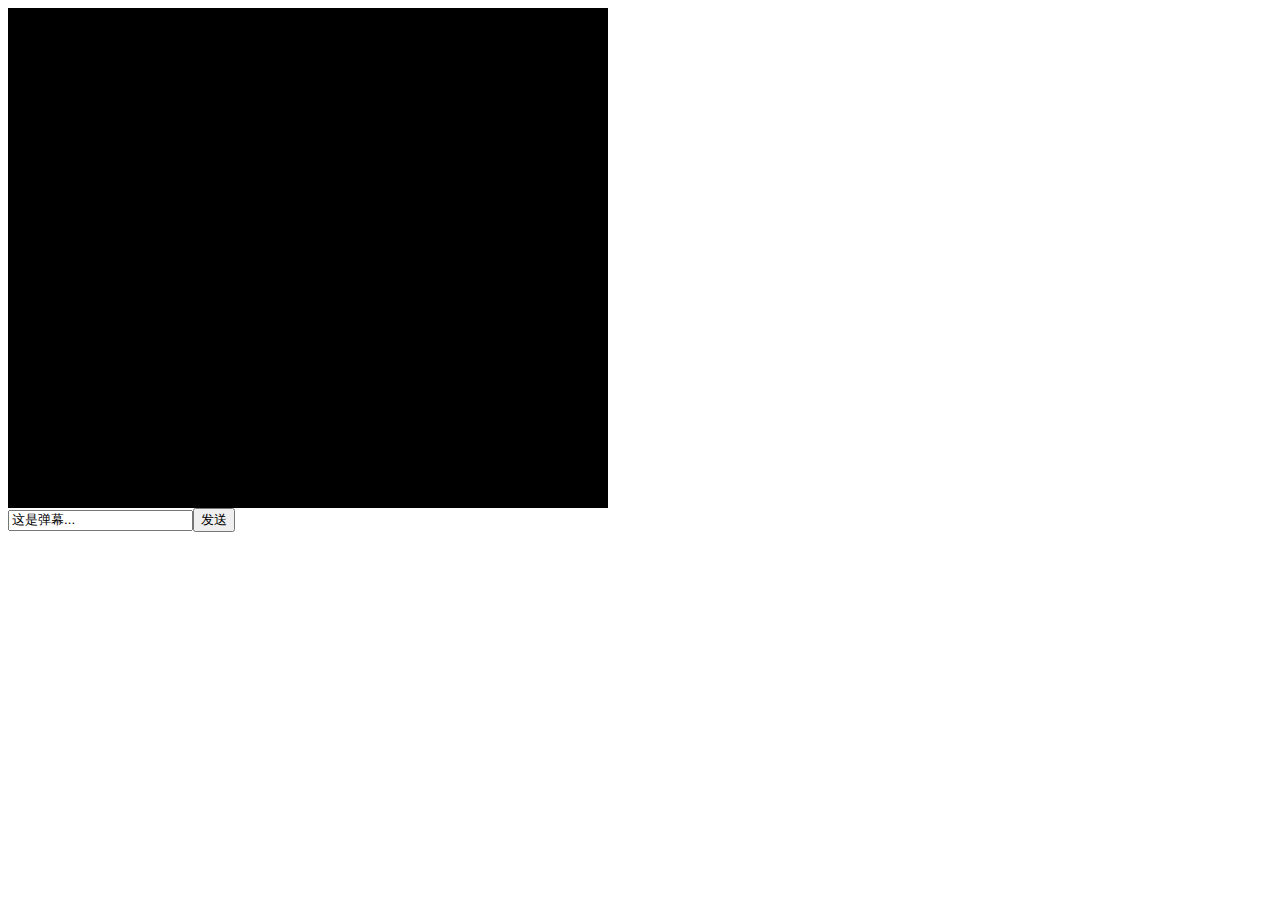
<file: index1.html>
<!DOCTYPE html>
<html lang="en">
<head>
	<meta charset="UTF-8">
	<title>弹幕</title>
</head>
<style>
	#play{
            width:600px;
            height:500px;
            background-color:#000;
        }
         
        #tangmu{
            width:600px;
            height:500px;
            background-color:#fff;
            z-index:9999;
            background-color: rgba(000, 1, 000, 0.1);
        }
         
        #textStyle{
            position:absolute;
            font-size:24px;
            color:#fff;
        }
</style>
<body>
	<div id="play">
        <div id="tangmu">
             
        </div>
    </div>
     
    <input type="text" id="text" value="这是弹幕..."/><input type="button" value="发送" onClick="tangmu();"/>
    <script>
    	var si;
        function tangmu(){
            clearInterval(si);
            var text = document.getElementById("text");
            var tangmu = document.getElementById("tangmu");
 
            var textStyle="<font id="textStyle">"+text.value+"</font>";
             
            mathHeight = Math.round(Math.random()*tangmu.offsetHeight)+"px";
 
            var textLeft=tangmu.offsetWidth+"px";
             
            tangmu.innerHTML=textStyle;
             
            var textStyleObj = document.getElementById("textStyle");
             
            textStyleObj.style.left=textLeft;
            textStyleObj.style.top=mathHeight;
             
            var x=parseInt(textStyleObj.style.left);
             
            si = setInterval("xunhuan("+x+")",100);
             
        }
        function xunhuan(left){
            var textStyleObj = document.getElementById("textStyle");
            textStyleObj.style.left=left;
             
            var x=parseInt(textStyleObj.style.left);
 
            if(x<textStyleObj.style.width){
                document.getElementById("tangmu").innerHTML="";
                clearInterval(si);
            }else{
                x-=18;
            }
             
            textStyleObj.style.left=x+"px";
        }
    </script>
</body>
</html>
</file>
